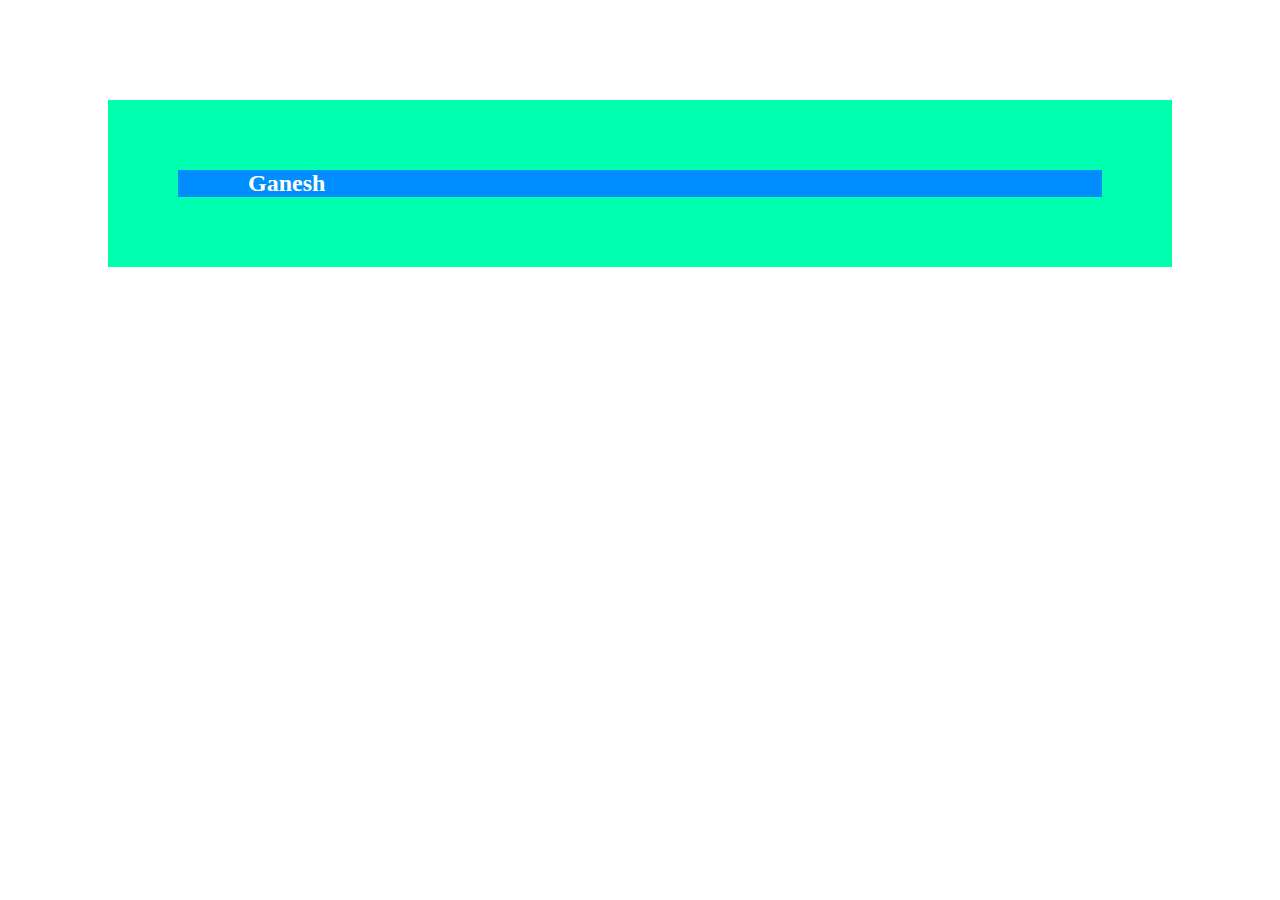
<file: index.html>
<!doctype html>
<html lang="en">
  <head>
    <meta charset="utf-8">
    <meta name="viewport" content="width=device-width, initial-scale=1.0">
    <title>Bootstrap demo</title>
    <link href="https://cdn.jsdelivr.net/npm/bootstrap@5.3.2/dist/css/bootstrap.min.css" rel="stylesheet" integrity="sha384-T3c6CoIi6uLrA9TneNEoa7RxnatzjcDSCmG1MXxSR1GAsXEV/Dwwykc2MPK8M2HN" crossorigin="anonymous">
    <style>
        .Ganesh{
            color: rgb(297, 274, 247);
            background-color: rgb(0, 142, 422);
            padding-left: 70px;
            padding-right: 70px;
            border: 70px solid rgb(0, 347, 174);
            margin: 100px;
        }

    </style>  
</head>
  <body>
    <div class="container">
        <div class="row">
            <div class="col"></div>
            <div class="col">
                
                <h2 class="Ganesh">Ganesh</h2>
            </div>
            <div class="col"></div>
        </div>
    </div>

   
    <script src="https://cdn.jsdelivr.net/npm/bootstrap@5.3.2/dist/js/bootstrap.bundle.min.js" integrity="sha384-C6RzsynM9kWDrMNeT87bh95OGNyZPhcTNXj1NW7RuBCsyN/o0jlpcV8Qyq46cDfL" crossorigin="anonymous"></script>
  </body>
</html>
</file>
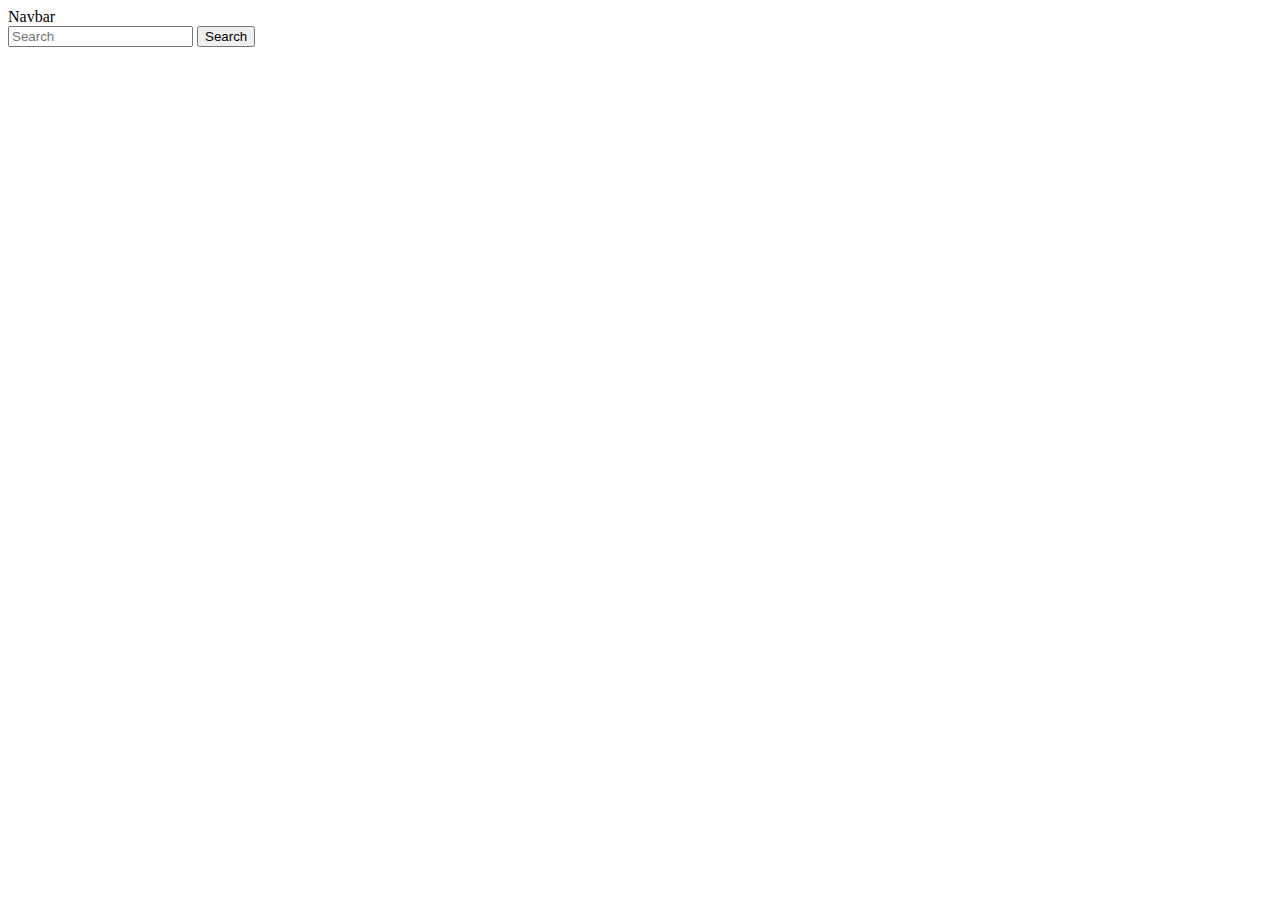
<file: full-stack/frontend/language/html/first.html>
<!DOCTYPE html>
<html lang="en">
<head>
    <meta charset="UTF-8">
    <meta name="viewport" content="width=device-width, initial-scale=1.0">
    <title>Document</title>
</head>
<body>
    <nav class="navbar bg-body-tertiary">
        <div class="container-fluid">
          <a class="navbar-brand">Navbar</a>
          <form class="d-flex" role="search">
            <input class="form-control me-2" type="search" placeholder="Search" aria-label="Search">
            <button class="btn btn-outline-success" type="submit">Search</button>
          </form>
        </div>
      </nav>
</body>
</html>
</file>
